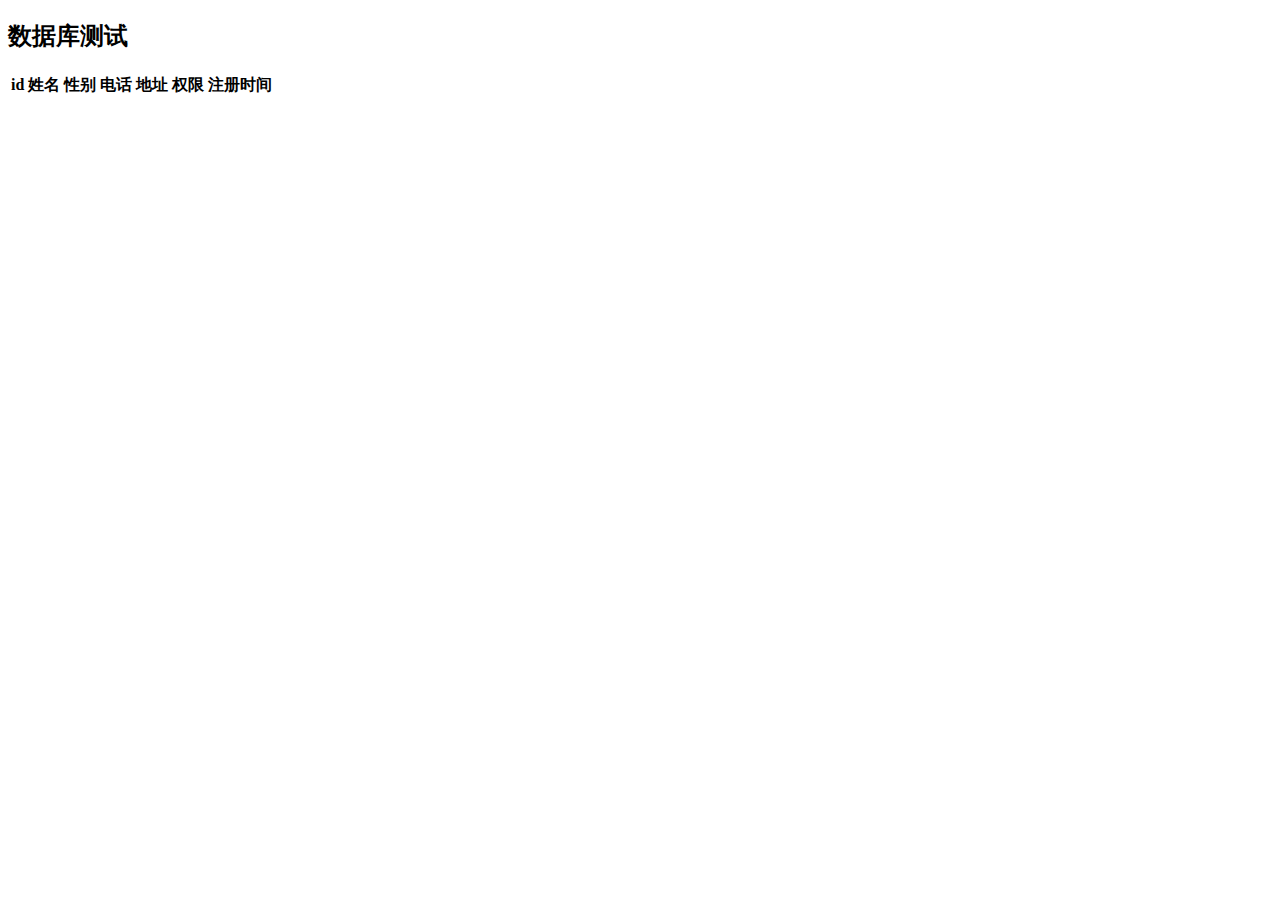
<file: src/main/resources/templates/listAdmin.html>
<!DOCTYPE HTML>
<html xmlns:th="http://www.thymeleaf.org">
<head>
    <title>ListAdmin</title>
    <meta http-equiv="Content-Type" content="text/html; charset=UTF-8" />
</head>
<body>
<div class="showing">
    <h2>数据库测试</h2>

    <table>
        <thead>
        <tr>
            <th>id</th>
            <th>姓名</th>
            <th>性别</th>
            <th>电话</th>
            <th>地址</th>
            <th>权限</th>
            <th>注册时间</th>
        </tr>
        </thead>
        <tbody>
        <tr th:each="a: ${adminList}">
            <td th:text="${a.aId}"></td>
            <td th:text="${a.aName}"></td>
            <td th:text="${a.aSex}"></td>
            <td th:text="${a.aPhoNum}"></td>
            <td th:text="${a.aAddr}"></td>
            <td th:text="${a.aLimit}"></td>
            <td th:text="${a.aDate}"></td>

        </tr>
        </tbody>
    </table>
</div>
</body>

</html>
</file>
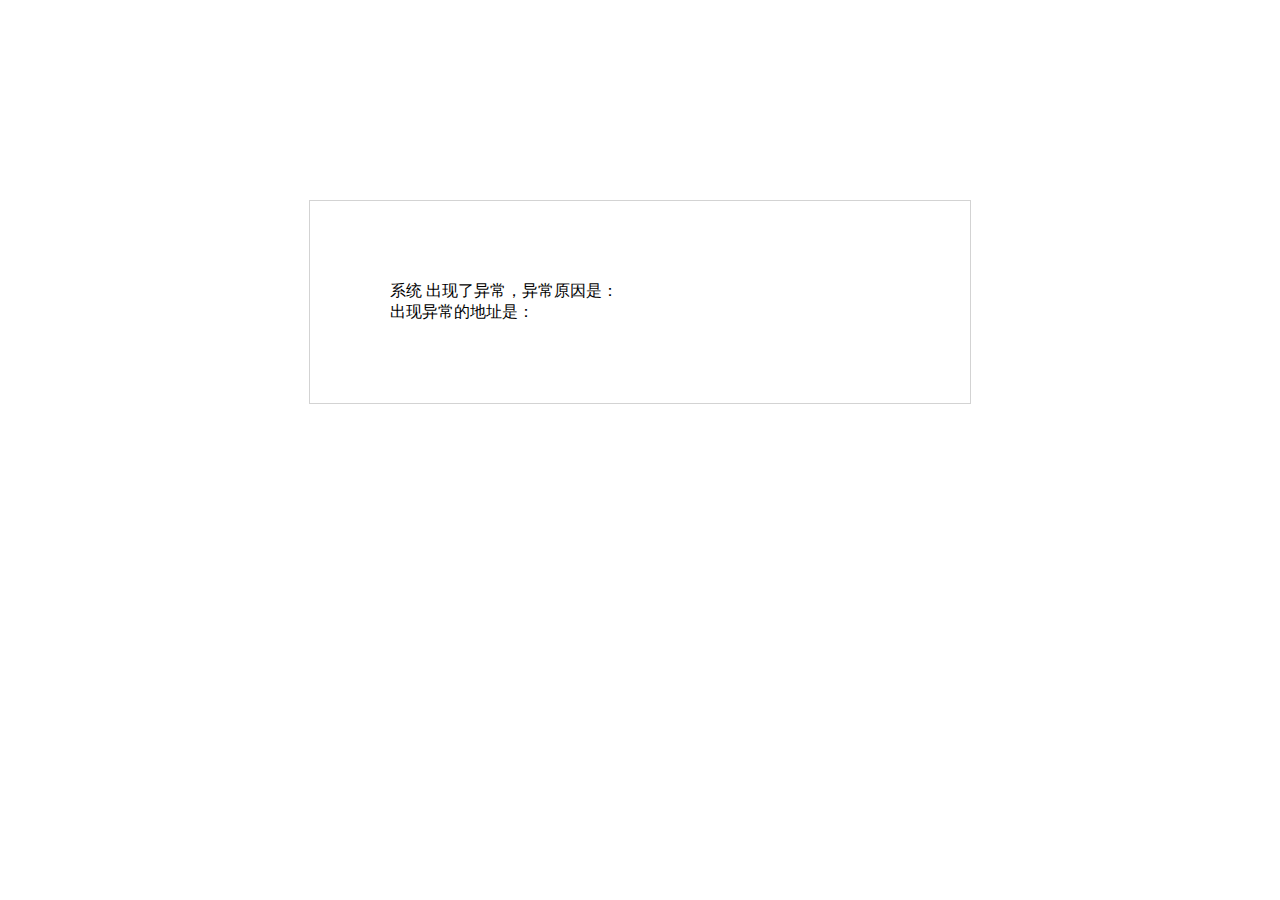
<file: dms/src/main/resources/templates/errorPage.html>
<html xmlns:th="http://www.thymeleaf.org">
<body>
<div style="width:500px;border:1px solid lightgray;margin:200px auto;padding:80px">
    系统 出现了异常，异常原因是：
    <div th:text="${exception}"></div>
    出现异常的地址是：
    <div th:text="${url}"></div>
</div>
</body>
</html>
</file>
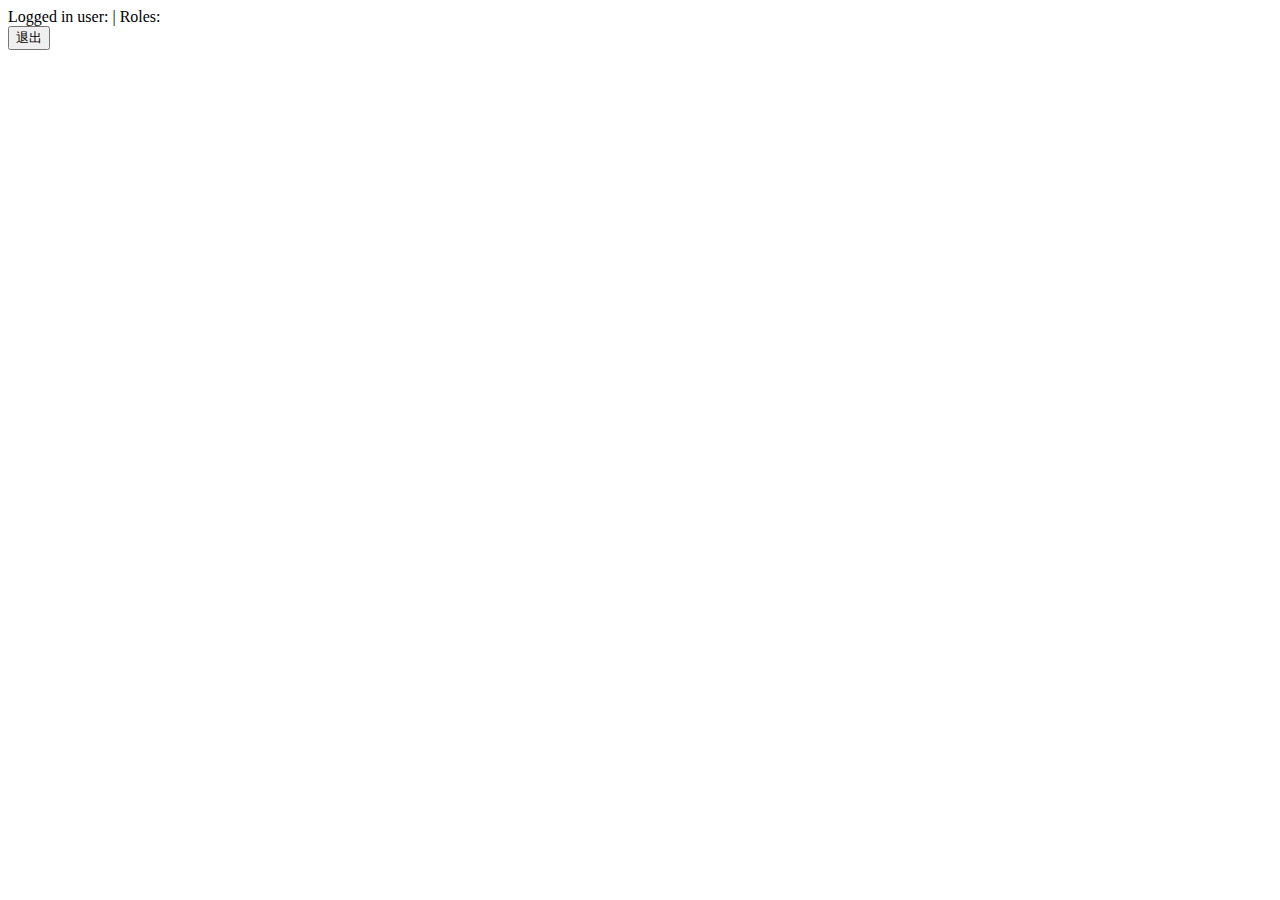
<file: src/main/resources/templates/fragments/header.html>
<!DOCTYPE html>
<html xmlns:th="http://www.thymeleaf.org" xmlns:sec="http://www.thymeleaf.org/thymeleaf-extras-springsecurity4">
<body>
<div th:fragment="logout" class="logout" sec:authorize="isAuthenticated()">
    Logged in user: <span sec:authentication="name"></span> |
    Roles: <span sec:authentication="principal.authorities"></span>
    <div>
        <form action="#" th:action="@{/logout}" method="post">
            <input type="submit" value="退出" />
        </form>
    </div>
</div>
</body>
</html>
</file>
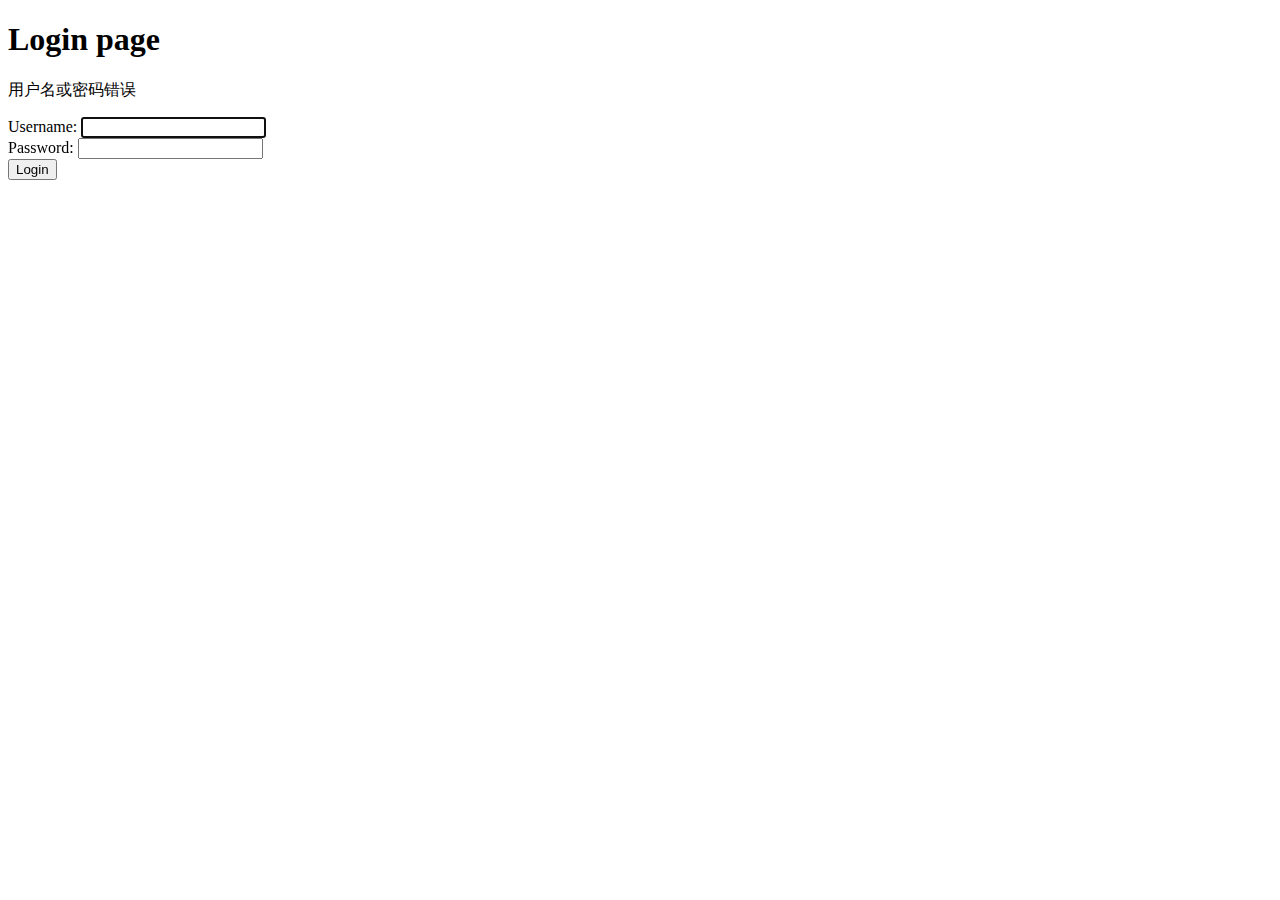
<file: src/main/resources/templates/login/login.html>
<!DOCTYPE html>
<html lang="zh" xmlns:th="http://www.thymeleaf.org">
<head>
    <meta charset="UTF-8">
    <title>Login page</title>
</head>
<body>
<h1>Login page</h1>
<p th:if="${loginError}" class="error">用户名或密码错误</p>
<form th:action="@{/login}" method="post">
    <label for="username">Username</label>:
    <input type="text" id="username" name="username" autofocus="autofocus" /> <br />
    <label for="password">Password</label>:
    <input type="password" id="password" name="password" /> <br />
    <input type="submit" value="Login" />
</form>
</body>
</html>
</file>
